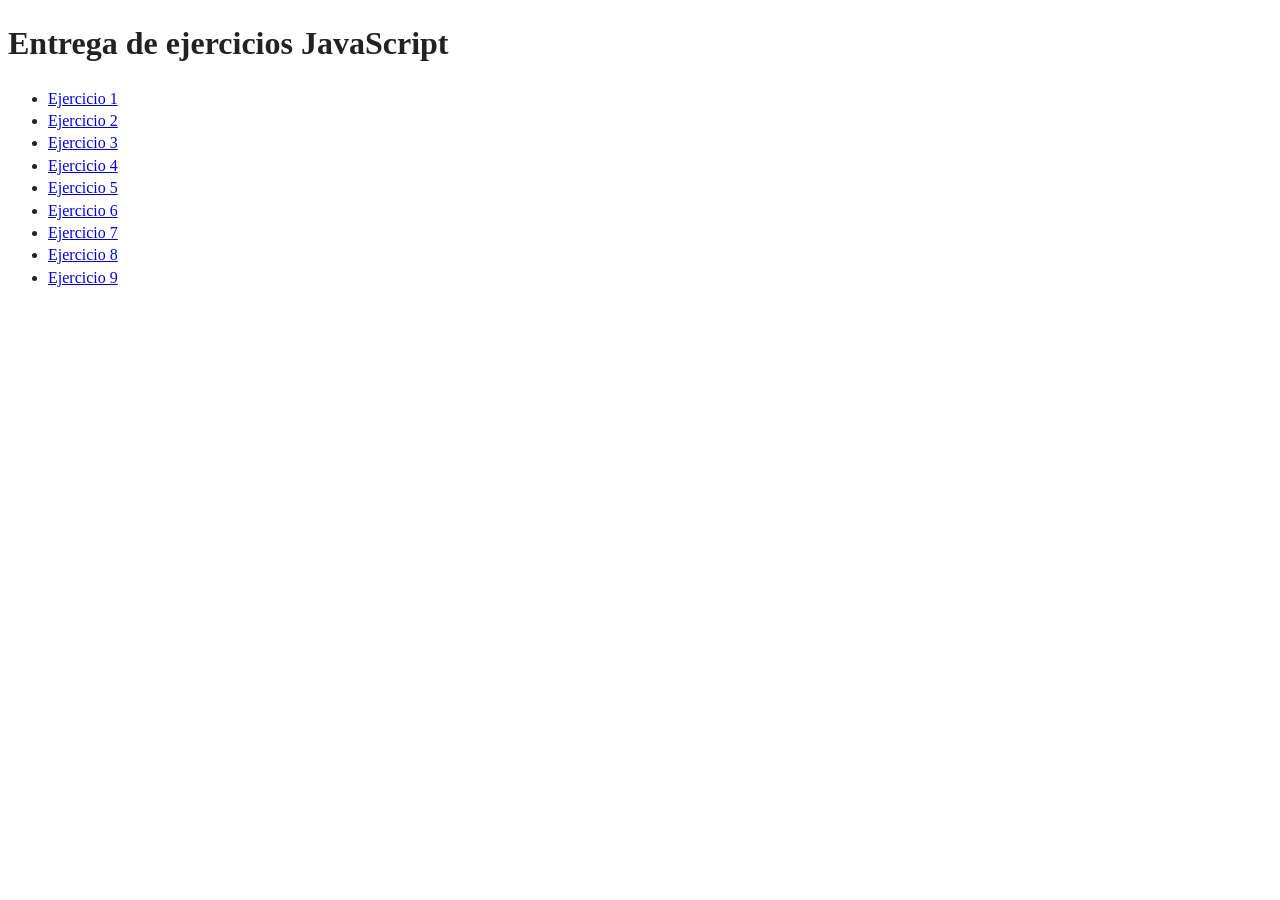
<file: index.html>
<!doctype html>
<html class="no-js" lang="es">

<head>
  <meta charset="utf-8">
  <meta name="viewport" content="width=device-width, initial-scale=1">
  <title>Ejercicios JavaScript Iván Rodríguez</title>
  <link rel="stylesheet" href="css/style.css">
  <meta name="description" content="">

  <meta property="og:title" content="">
  <meta property="og:type" content="">
  <meta property="og:url" content="">
  <meta property="og:image" content="">
  <meta property="og:image:alt" content="">

  <link rel="icon" href="/favicon.ico" sizes="any">
  <link rel="icon" href="/icon.svg" type="image/svg+xml">
  <link rel="apple-touch-icon" href="icon.png">

  <link rel="manifest" href="site.webmanifest">
  <meta name="theme-color" content="#fafafa">
</head>

<body>

  <h1>Entrega de ejercicios JavaScript</h1>
  <ul>
    <li><a href="js_ejercicio_1.html">Ejercicio 1</a></li>
    <li><a href="js_ejercicio_2.html">Ejercicio 2</a></li>
    <li><a href="js_ejercicio_3.html">Ejercicio 3</a></li>
    <li><a href="js_ejercicio_4.html">Ejercicio 4</a></li>
    <li><a href="js_ejercicio_5.html">Ejercicio 5</a></li>
    <li><a href="js_ejercicio_6.html">Ejercicio 6</a></li>
    <li><a href="js_ejercicio_7.html">Ejercicio 7</a></li>
    <li><a href="js_ejercicio_8.html">Ejercicio 8</a></li>
    <li><a href="js_ejercicio_9.html">Ejercicio 9</a></li>
  </ul>


</body>

</html>
</file>
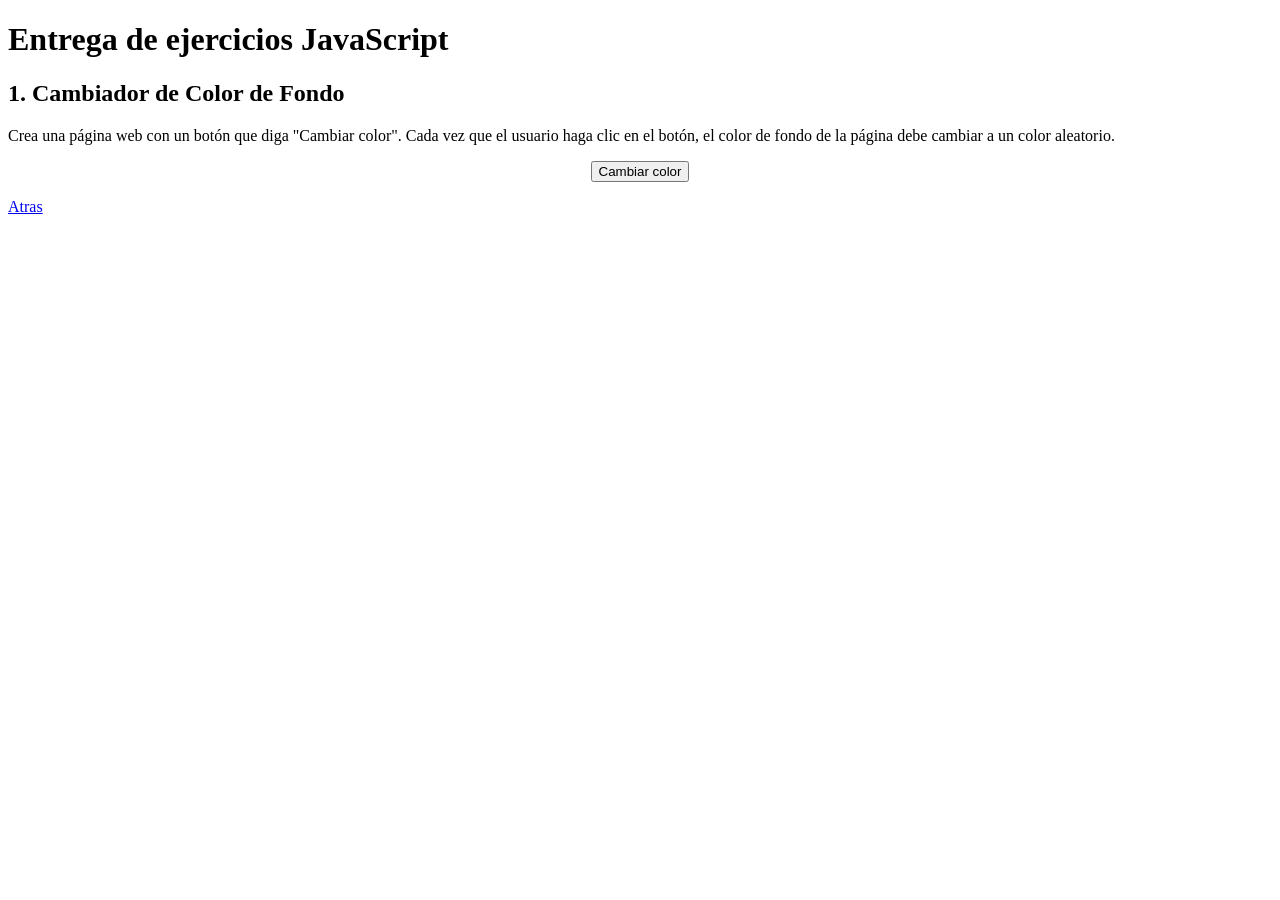
<file: js_ejercicio_1.html>
<!doctype html>
<html class="no-js" lang="es">

<head>
  <meta charset="utf-8">
  <meta name="viewport" content="width=device-width, initial-scale=1">
  <title>Ejercicios JavaScript Iván Rodríguez</title>
  <link rel="stylesheet" href="css/ej.css">
  <meta name="description" content="">

  <meta property="og:title" content="">
  <meta property="og:type" content="">
  <meta property="og:url" content="">
  <meta property="og:image" content="">
  <meta property="og:image:alt" content="">

  <link rel="icon" href="/favicon.ico" sizes="any">
  <link rel="icon" href="/icon.svg" type="image/svg+xml">
  <link rel="apple-touch-icon" href="icon.png">

  <link rel="manifest" href="site.webmanifest">
  <meta name="theme-color" content="#fafafa">
</head>

<body>

  <h1>Entrega de ejercicios JavaScript</h1>
  <h2>1. Cambiador de Color de Fondo </h2>
  <p>Crea una página web con un botón que diga "Cambiar color". Cada vez que el usuario haga clic en el
    botón, el color de fondo de la página debe cambiar a un color aleatorio. </p>

  <div id="app">
    <button id="btn">Cambiar color</button>
  </div>

  <p><a href="index.html">Atras</a></p>
  <script src="./js/js_ejercicio_1.js"></script>
</body>

</html>
</file>
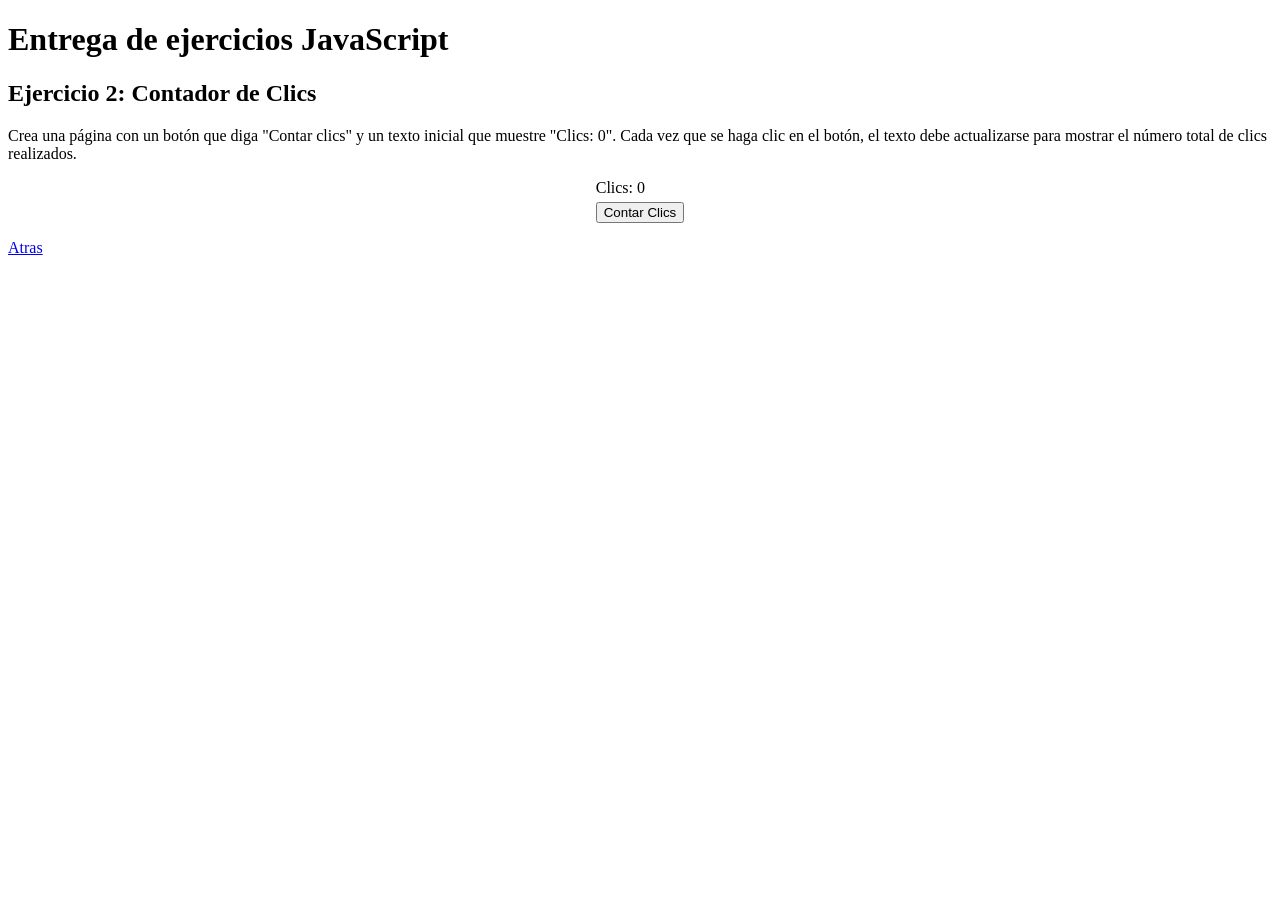
<file: js_ejercicio_2.html>
<!doctype html>
<html class="no-js" lang="es">

<head>
	<meta charset="utf-8">
	<meta name="viewport" content="width=device-width, initial-scale=1">
	<title>Ejercicios JavaScript Iván Rodríguez</title>
	<link rel="stylesheet" href="css/ej.css">
	<meta name="description" content="">

	<meta property="og:title" content="">
	<meta property="og:type" content="">
	<meta property="og:url" content="">
	<meta property="og:image" content="">
	<meta property="og:image:alt" content="">

	<link rel="icon" href="/favicon.ico" sizes="any">
	<link rel="icon" href="/icon.svg" type="image/svg+xml">
	<link rel="apple-touch-icon" href="icon.png">

	<link rel="manifest" href="site.webmanifest">
	<meta name="theme-color" content="#fafafa">
</head>

<body>

	<h1>Entrega de ejercicios JavaScript</h1>
	<h2>Ejercicio 2: Contador de Clics</h2>
  <p>
    Crea una página con un botón que diga "Contar clics" y un texto inicial que muestre "Clics: 0". Cada
    vez que se haga clic en el botón, el texto debe actualizarse para mostrar el número total de clics
    realizados.
  </p>

  <div id="app"></div>


  <p><a href="index.html">Atras</a></p>
  <script src="./js/js_ejercicio_2.js"></script>
</body>

</html>
</file>
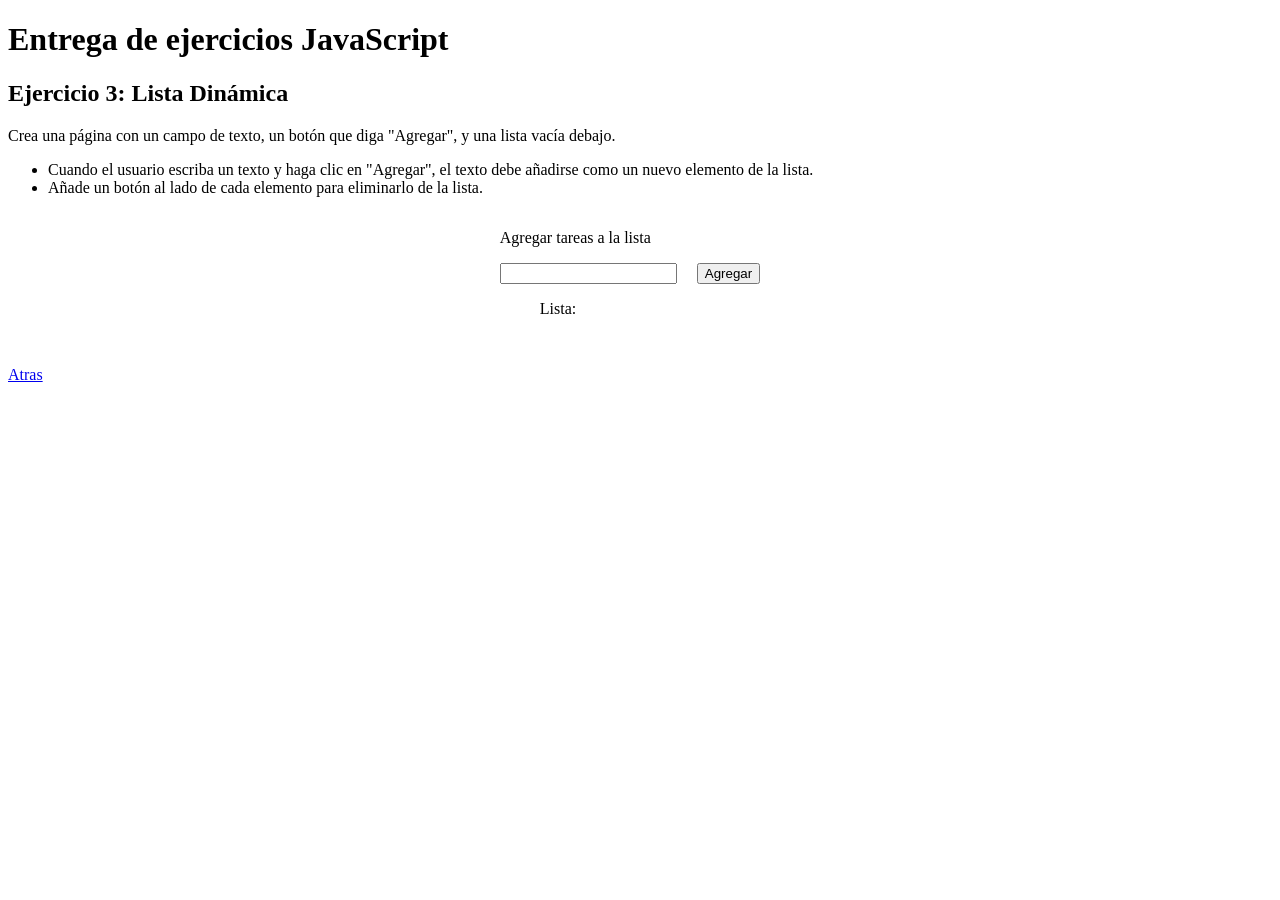
<file: js_ejercicio_3.html>
<!doctype html>
<html class="no-js" lang="es">

<head>
  <meta charset="utf-8">
  <meta name="viewport" content="width=device-width, initial-scale=1">
  <title>Ejercicios JavaScript Iván Rodríguez</title>
  <link rel="stylesheet" href="css/ej.css">
  <meta name="description" content="">

  <meta property="og:title" content="">
  <meta property="og:type" content="">
  <meta property="og:url" content="">
  <meta property="og:image" content="">
  <meta property="og:image:alt" content="">

  <link rel="icon" href="/favicon.ico" sizes="any">
  <link rel="icon" href="/icon.svg" type="image/svg+xml">
  <link rel="apple-touch-icon" href="icon.png">

  <link rel="manifest" href="site.webmanifest">
  <meta name="theme-color" content="#fafafa">
</head>

<body>

  <h1>Entrega de ejercicios JavaScript</h1>
  <h2>Ejercicio 3: Lista Dinámica</h2>
  <p>Crea una página con un campo de texto, un botón que diga "Agregar", y una lista vacía debajo.</p>
  <ul>
    <li>Cuando el usuario escriba un texto y haga clic en "Agregar", el texto debe añadirse como un
    nuevo elemento de la lista.</li>
    <li>Añade un botón al lado de cada elemento para eliminarlo de la lista. </li>
  </ul>

  <div id="app"></div>

  <p><a href="index.html">Atras</a></p>
  <script src="./js/js_ejercicio_3.js"></script>
</body>

</html>
</file>
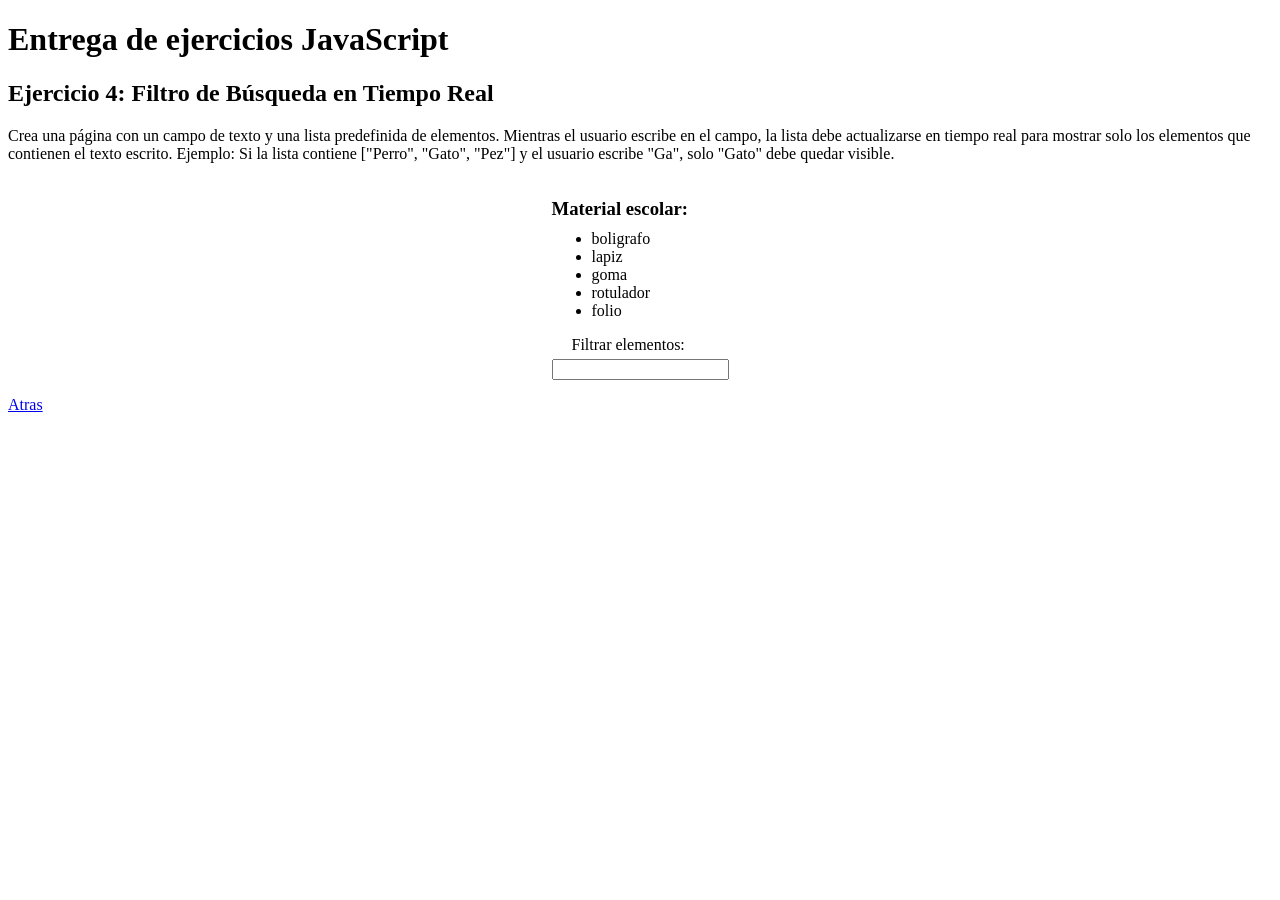
<file: js_ejercicio_4.html>
<!doctype html>
<html class="no-js" lang="es">

<head>
  <meta charset="utf-8">
  <meta name="viewport" content="width=device-width, initial-scale=1">
  <title>Ejercicios JavaScript Iván Rodríguez</title>
  <link rel="stylesheet" href="css/ej.css">
  <meta name="description" content="">

  <meta property="og:title" content="">
  <meta property="og:type" content="">
  <meta property="og:url" content="">
  <meta property="og:image" content="">
  <meta property="og:image:alt" content="">

  <link rel="icon" href="/favicon.ico" sizes="any">
  <link rel="icon" href="/icon.svg" type="image/svg+xml">
  <link rel="apple-touch-icon" href="icon.png">

  <link rel="manifest" href="site.webmanifest">
  <meta name="theme-color" content="#fafafa">
</head>

<body>

  <h1>Entrega de ejercicios JavaScript</h1>
  <h2>Ejercicio 4: Filtro de Búsqueda en Tiempo Real </h2>
  <p>Crea una página con un campo de texto y una lista predefinida de elementos.
  Mientras el usuario escribe en el campo, la lista debe actualizarse en tiempo real para
  mostrar solo los elementos que contienen el texto escrito.
  Ejemplo: Si la lista contiene ["Perro", "Gato", "Pez"] y el usuario escribe "Ga", solo "Gato" debe
  quedar visible.</p>
  <div id="app"></div>



  <p><a href="index.html">Atras</a></p>
  <script src="./js/js_ejercicio_4.js"></script>
</body>

</html>
</file>
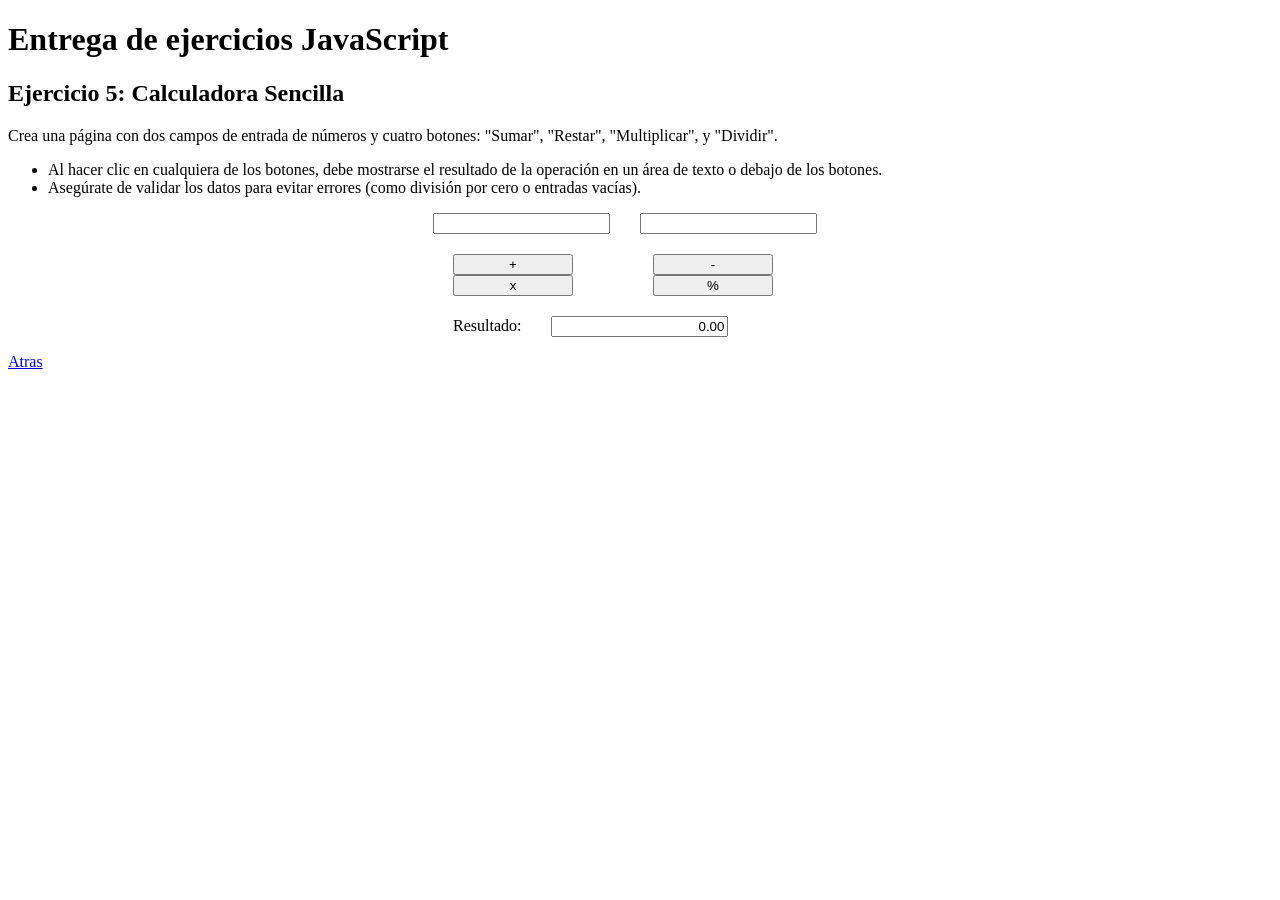
<file: js_ejercicio_5.html>
<!doctype html>
<html class="no-js" lang="es">

<head>
  <meta charset="utf-8">
  <meta name="viewport" content="width=device-width, initial-scale=1">
  <title>Ejercicios JavaScript Iván Rodríguez</title>
  <link rel="stylesheet" href="css/ej.css">
  <meta name="description" content="">

  <meta property="og:title" content="">
  <meta property="og:type" content="">
  <meta property="og:url" content="">
  <meta property="og:image" content="">
  <meta property="og:image:alt" content="">

  <link rel="icon" href="/favicon.ico" sizes="any">
  <link rel="icon" href="/icon.svg" type="image/svg+xml">
  <link rel="apple-touch-icon" href="icon.png">

  <link rel="manifest" href="site.webmanifest">
  <meta name="theme-color" content="#fafafa">
</head>

<body>

  <h1>Entrega de ejercicios JavaScript</h1>
  <h2>Ejercicio 5: Calculadora Sencilla</h2>
  <p>Crea una página con dos campos de entrada de números y cuatro botones: "Sumar", "Restar",
  "Multiplicar", y "Dividir". </p>
  <ul>
    <li>Al hacer clic en cualquiera de los botones, debe mostrarse el resultado de la operación en un
      área de texto o debajo de los botones.</li>
    <li>Asegúrate de validar los datos para evitar errores (como división por cero o entradas vacías).</li>
  </ul>

  <div id="app"></div>

  <p><a href="index.html">Atras</a></p>
  <script src="./js/js_ejercicio_5.js"></script>
</body>

</html>
</file>
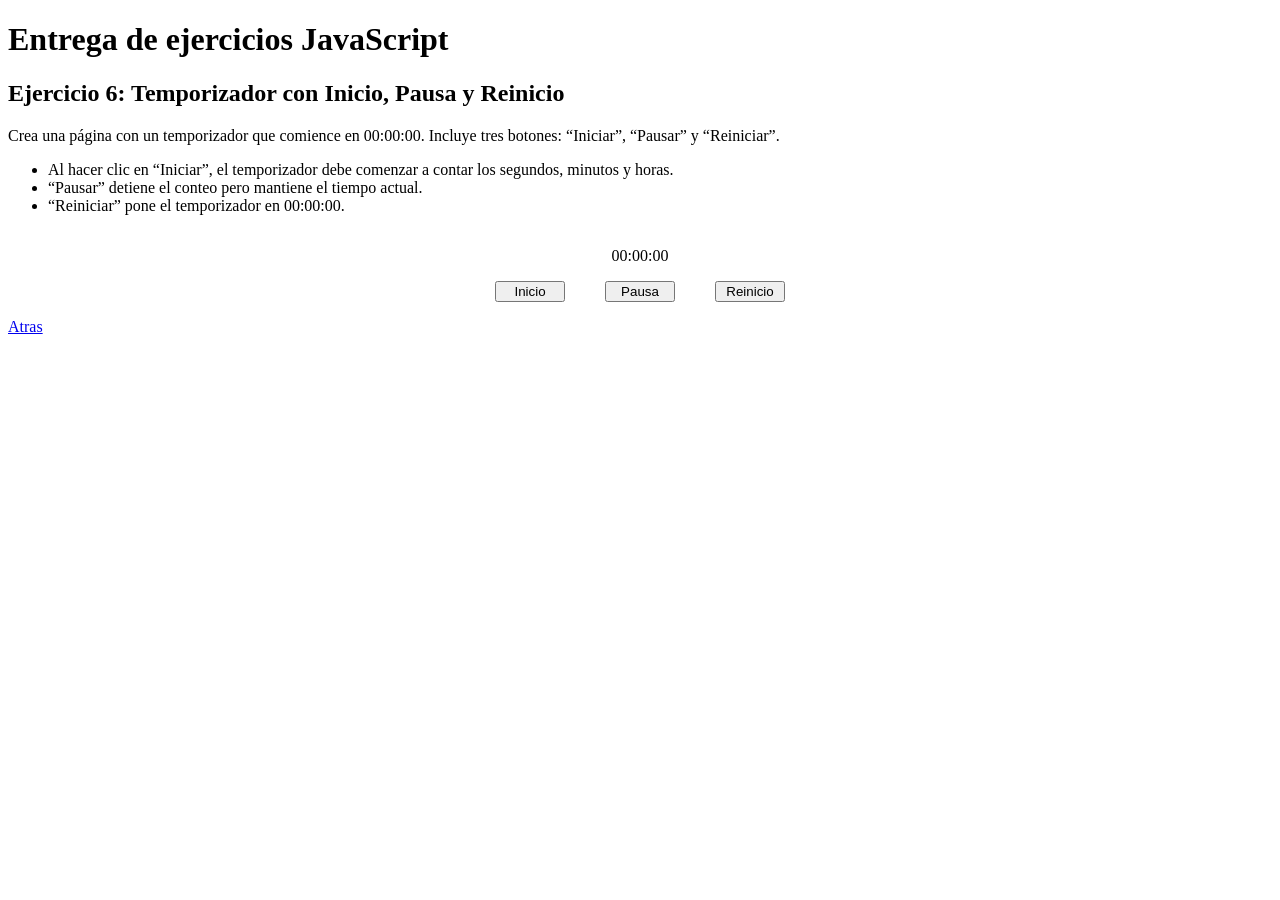
<file: js_ejercicio_6.html>
<!doctype html>
<html class="no-js" lang="es">

<head>
  <meta charset="utf-8">
  <meta name="viewport" content="width=device-width, initial-scale=1">
  <title>Ejercicios JavaScript Iván Rodríguez</title>
  <link rel="stylesheet" href="css/ej.css">
  <meta name="description" content="">

  <meta property="og:title" content="">
  <meta property="og:type" content="">
  <meta property="og:url" content="">
  <meta property="og:image" content="">
  <meta property="og:image:alt" content="">

  <link rel="icon" href="/favicon.ico" sizes="any">
  <link rel="icon" href="/icon.svg" type="image/svg+xml">
  <link rel="apple-touch-icon" href="icon.png">

  <link rel="manifest" href="site.webmanifest">
  <meta name="theme-color" content="#fafafa">
</head>

<body>

  <h1>Entrega de ejercicios JavaScript</h1>
  <h2>Ejercicio 6: Temporizador con Inicio, Pausa y Reinicio </h2>
  <p>Crea una página con un temporizador que comience en 00:00:00. Incluye tres botones: “Iniciar”, “Pausar”
    y “Reiniciar”.</p>
  <ul>
    <li>Al hacer clic en “Iniciar”, el temporizador debe comenzar a contar los segundos, minutos y horas.</li>
    <li>“Pausar” detiene el conteo pero mantiene el tiempo actual.</li>
    <li>“Reiniciar” pone el temporizador en 00:00:00.</li>
  </ul>

  <div id="app"></div>

  <p><a href="index.html">Atras</a></p>
  <script src="./js/js_ejercicio_6.js"></script>
</body>

</html>
</file>
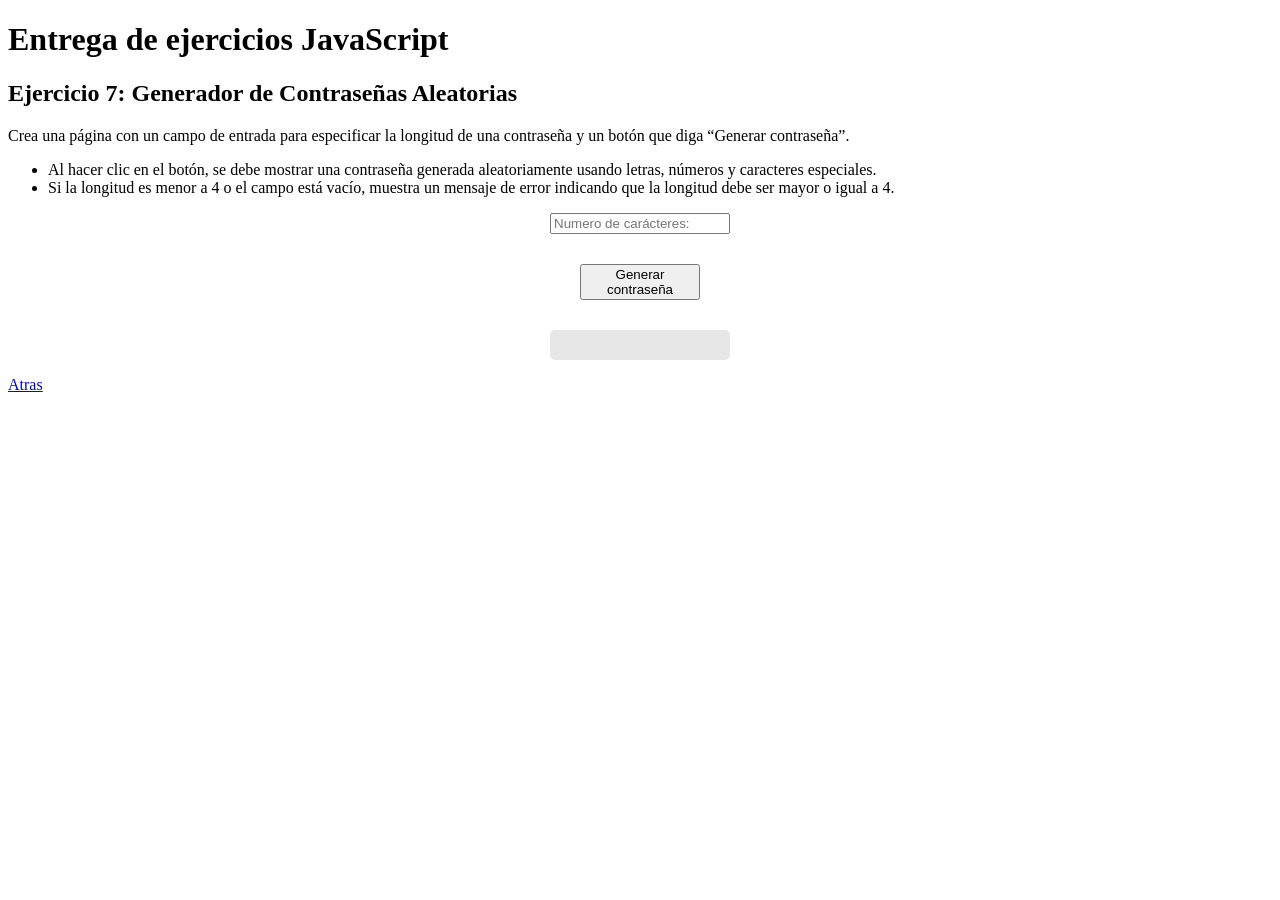
<file: js_ejercicio_7.html>
<!doctype html>
<html class="no-js" lang="es">

<head>
  <meta charset="utf-8">
  <meta name="viewport" content="width=device-width, initial-scale=1">
  <title>Ejercicios JavaScript Iván Rodríguez</title>
  <link rel="stylesheet" href="css/ej.css">
  <meta name="description" content="">

  <meta property="og:title" content="">
  <meta property="og:type" content="">
  <meta property="og:url" content="">
  <meta property="og:image" content="">
  <meta property="og:image:alt" content="">

  <link rel="icon" href="/favicon.ico" sizes="any">
  <link rel="icon" href="/icon.svg" type="image/svg+xml">
  <link rel="apple-touch-icon" href="icon.png">

  <link rel="manifest" href="site.webmanifest">
  <meta name="theme-color" content="#fafafa">
</head>

<body>

  <h1>Entrega de ejercicios JavaScript</h1>
  <h2>Ejercicio 7: Generador de Contraseñas Aleatorias </h2>
  <p>Crea una página con un campo de entrada para especificar la longitud de una contraseña y un botón que
    diga “Generar contraseña”.</p>
  <ul>
    <li>Al hacer clic en el botón, se debe mostrar una contraseña generada aleatoriamente usando
    letras, números y caracteres especiales.</li>
    <li>Si la longitud es menor a 4 o el campo está vacío, muestra un mensaje de error indicando que la
    longitud debe ser mayor o igual a 4.</li>
  </ul>

  <div id="app"></div>

  <p><a href="index.html">Atras</a></p>
  <script src="./js/js_ejercicio_7.js"></script>
</body>

</html>
</file>
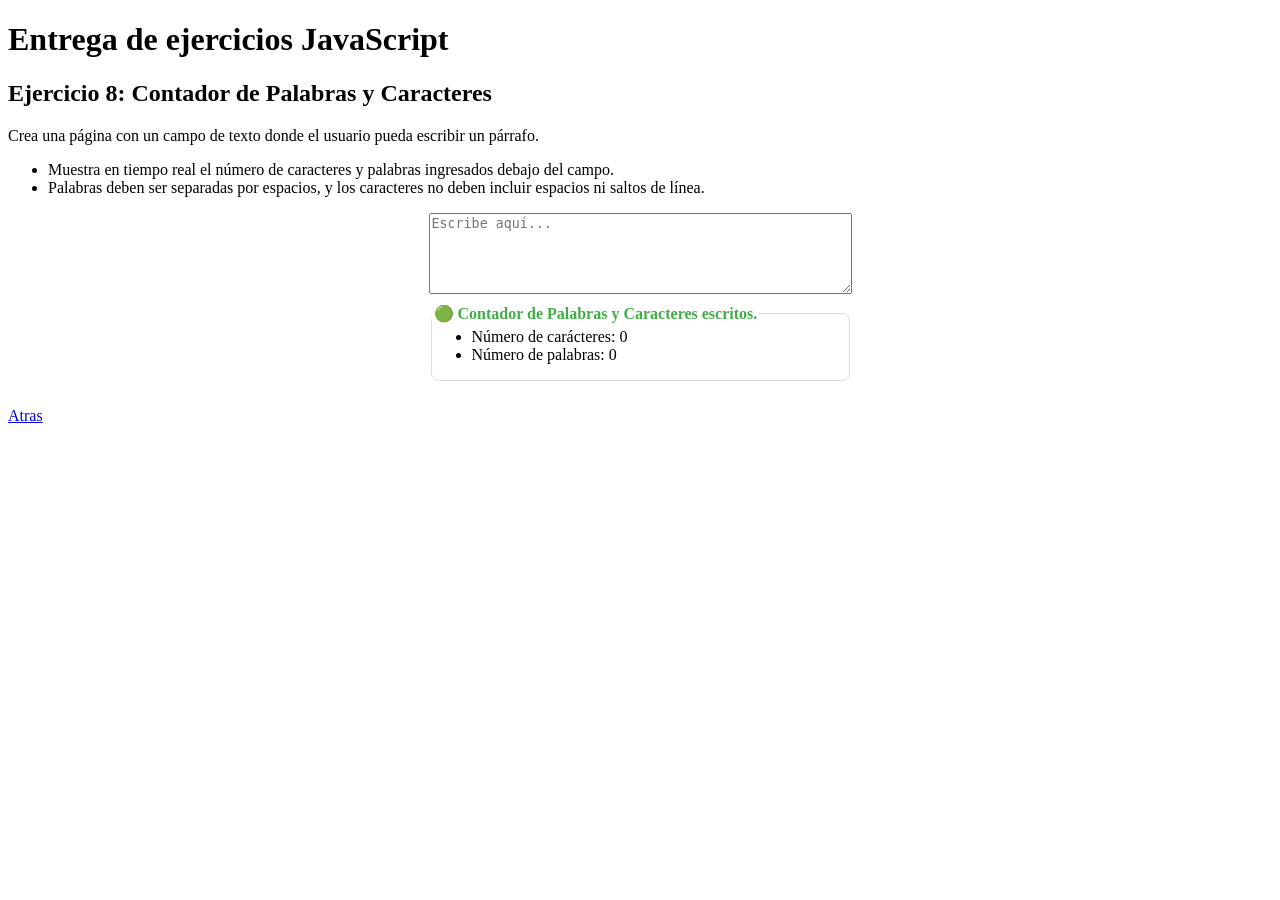
<file: js_ejercicio_8.html>
<!doctype html>
<html class="no-js" lang="es">

<head>
  <meta charset="utf-8">
  <meta name="viewport" content="width=device-width, initial-scale=1">
  <title>Ejercicios JavaScript Iván Rodríguez</title>
  <link rel="stylesheet" href="css/ej.css">
  <meta name="description" content="">

  <meta property="og:title" content="">
  <meta property="og:type" content="">
  <meta property="og:url" content="">
  <meta property="og:image" content="">
  <meta property="og:image:alt" content="">

  <link rel="icon" href="/favicon.ico" sizes="any">
  <link rel="icon" href="/icon.svg" type="image/svg+xml">
  <link rel="apple-touch-icon" href="icon.png">

  <link rel="manifest" href="site.webmanifest">
  <meta name="theme-color" content="#fafafa">
</head>

<body>

  <h1>Entrega de ejercicios JavaScript</h1>
  <h2>Ejercicio 8: Contador de Palabras y Caracteres</h2>
  <p>Crea una página con un campo de texto donde el usuario pueda escribir un párrafo.</p>
  <ul>
    <li>Muestra en tiempo real el número de caracteres y palabras ingresados debajo del campo.</li>
    <li>Palabras deben ser separadas por espacios, y los caracteres no deben incluir espacios ni saltos de
  línea.</li>
  </ul>

  <div id="app"></div>

  <p><a href="index.html">Atras</a></p>
  <script src="./js/js_ejercicio_8.js"></script>
</body>

</html>
</file>
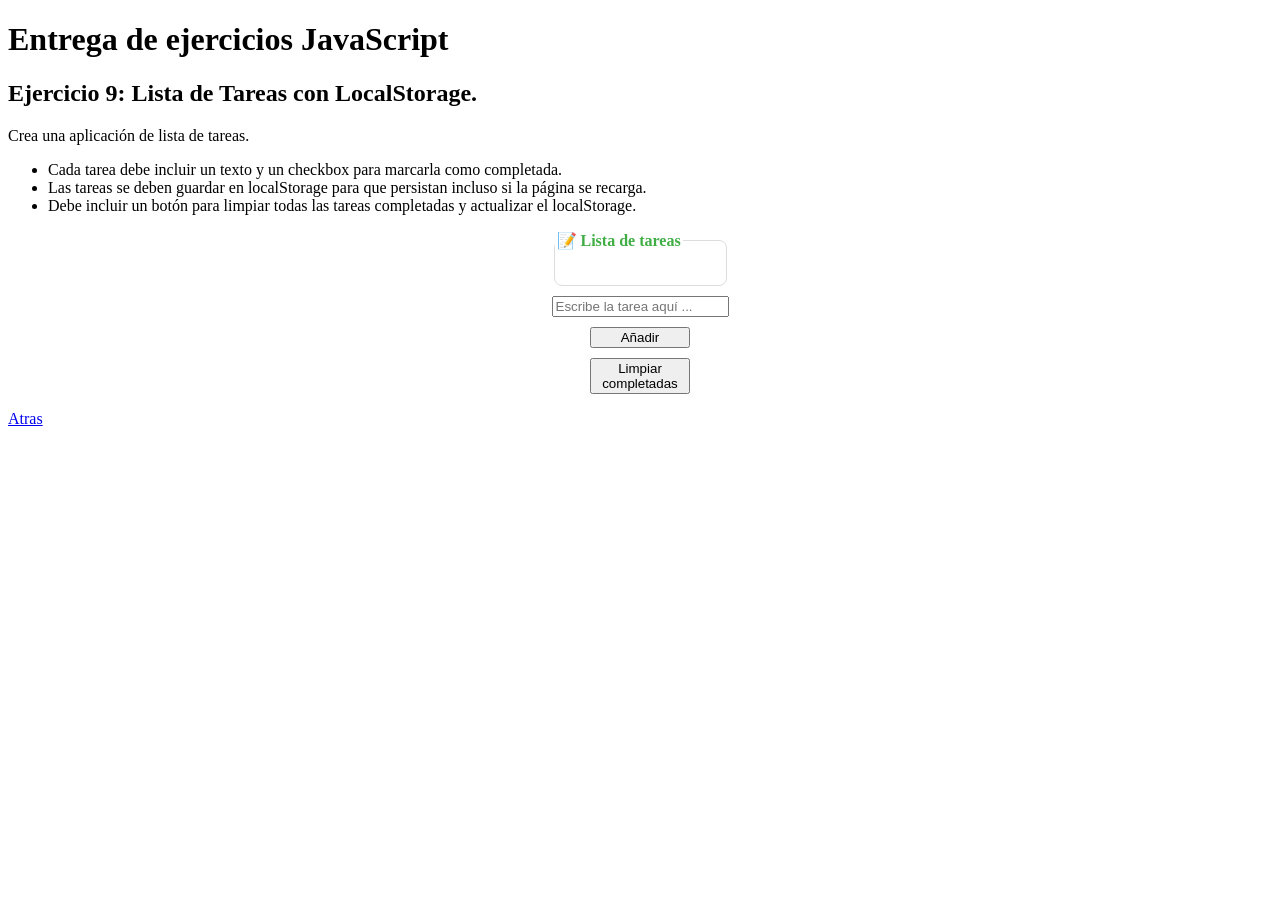
<file: js_ejercicio_9.html>
<!doctype html>
<html class="no-js" lang="es">

<head>
  <meta charset="utf-8">
  <meta name="viewport" content="width=device-width, initial-scale=1">
  <title>Ejercicios JavaScript Iván Rodríguez</title>
  <link rel="stylesheet" href="css/ej.css">
  <meta name="description" content="">

  <meta property="og:title" content="">
  <meta property="og:type" content="">
  <meta property="og:url" content="">
  <meta property="og:image" content="">
  <meta property="og:image:alt" content="">

  <link rel="icon" href="/favicon.ico" sizes="any">
  <link rel="icon" href="/icon.svg" type="image/svg+xml">
  <link rel="apple-touch-icon" href="icon.png">

  <link rel="manifest" href="site.webmanifest">
  <meta name="theme-color" content="#fafafa">
</head>

<body>

  <h1>Entrega de ejercicios JavaScript</h1>
  <h2>Ejercicio 9: Lista de Tareas con LocalStorage.</h2>
  <p>Crea una aplicación de lista de tareas.</p>
  <ul>
    <li>Cada tarea debe incluir un texto y un checkbox para marcarla como completada.</li>
    <li>Las tareas se deben guardar en localStorage para que persistan incluso si la página se recarga.</li>
    <li>Debe incluir un botón para limpiar todas las tareas completadas y actualizar el localStorage.</li>
  </ul>

  <div id="app"></div>

  <p><a href="index.html">Atras</a></p>
  <script src="./js/js_ejercicio_9.js"></script>
</body>

</html>
</file>
<file: css/style.css>
/*! HTML5 Boilerplate v9.0.1 | MIT License | https://html5boilerplate.com/ */

/* main.css 3.0.0 | MIT License | https://github.com/h5bp/main.css#readme */
/*
 * What follows is the result of much research on cross-browser styling.
 * Credit left inline and big thanks to Nicolas Gallagher, Jonathan Neal,
 * Kroc Camen, and the H5BP dev community and team.
 */

/* ==========================================================================
   Base styles: opinionated defaults
   ========================================================================== */

html {
  color: #222;
  font-size: 1em;
  line-height: 1.4;
}

/*
 * Remove text-shadow in selection highlight:
 * https://twitter.com/miketaylr/status/12228805301
 *
 * Customize the background color to match your design.
 */

::-moz-selection {
  background: #b3d4fc;
  text-shadow: none;
}

::selection {
  background: #b3d4fc;
  text-shadow: none;
}

/*
 * A better looking default horizontal rule
 */

hr {
  display: block;
  height: 1px;
  border: 0;
  border-top: 1px solid #ccc;
  margin: 1em 0;
  padding: 0;
}

/*
 * Remove the gap between audio, canvas, iframes,
 * images, videos and the bottom of their containers:
 * https://github.com/h5bp/html5-boilerplate/issues/440
 */

audio,
canvas,
iframe,
img,
svg,
video {
  vertical-align: middle;
}

/*
 * Remove default fieldset styles.
 */

fieldset {
  border: 0;
  margin: 0;
  padding: 0;
}

/*
 * Allow only vertical resizing of textareas.
 */

textarea {
  resize: vertical;
}

/* ==========================================================================
   Author's custom styles
   ========================================================================== */

/* ==========================================================================
   Helper classes
   ========================================================================== */

/*
 * Hide visually and from screen readers
 */

.hidden,
[hidden] {
  display: none !important;
}

/*
 * Hide only visually, but have it available for screen readers:
 * https://snook.ca/archives/html_and_css/hiding-content-for-accessibility
 *
 * 1. For long content, line feeds are not interpreted as spaces and small width
 *    causes content to wrap 1 word per line:
 *    https://medium.com/@jessebeach/beware-smushed-off-screen-accessible-text-5952a4c2cbfe
 */

.visually-hidden {
  border: 0;
  clip: rect(0, 0, 0, 0);
  height: 1px;
  margin: -1px;
  overflow: hidden;
  padding: 0;
  position: absolute;
  white-space: nowrap;
  width: 1px;
  /* 1 */
}

/*
 * Extends the .visually-hidden class to allow the element
 * to be focusable when navigated to via the keyboard:
 * https://www.drupal.org/node/897638
 */

.visually-hidden.focusable:active,
.visually-hidden.focusable:focus {
  clip: auto;
  height: auto;
  margin: 0;
  overflow: visible;
  position: static;
  white-space: inherit;
  width: auto;
}

/*
 * Hide visually and from screen readers, but maintain layout
 */

.invisible {
  visibility: hidden;
}

/*
 * Clearfix: contain floats
 *
 * The use of `table` rather than `block` is only necessary if using
 * `::before` to contain the top-margins of child elements.
 */

.clearfix::before,
.clearfix::after {
  content: "";
  display: table;
}

.clearfix::after {
  clear: both;
}

/* ==========================================================================
   EXAMPLE Media Queries for Responsive Design.
   These examples override the primary ('mobile first') styles.
   Modify as content requires.
   ========================================================================== */

@media only screen and (min-width: 35em) {
  /* Style adjustments for viewports that meet the condition */
}

@media print,
  (-webkit-min-device-pixel-ratio: 1.25),
  (min-resolution: 1.25dppx),
  (min-resolution: 120dpi) {
  /* Style adjustments for high resolution devices */
}

/* ==========================================================================
   Print styles.
   Inlined to avoid the additional HTTP request:
   https://www.phpied.com/delay-loading-your-print-css/
   ========================================================================== */

@media print {
  *,
  *::before,
  *::after {
    background: #fff !important;
    color: #000 !important;
    /* Black prints faster */
    box-shadow: none !important;
    text-shadow: none !important;
  }

  a,
  a:visited {
    text-decoration: underline;
  }

  a[href]::after {
    content: " (" attr(href) ")";
  }

  abbr[title]::after {
    content: " (" attr(title) ")";
  }

  /*
   * Don't show links that are fragment identifiers,
   * or use the `javascript:` pseudo protocol
   */
  a[href^="#"]::after,
  a[href^="javascript:"]::after {
    content: "";
  }

  pre {
    white-space: pre-wrap !important;
  }

  pre,
  blockquote {
    border: 1px solid #999;
    page-break-inside: avoid;
  }

  tr,
  img {
    page-break-inside: avoid;
  }

  p,
  h2,
  h3 {
    orphans: 3;
    widows: 3;
  }

  h2,
  h3 {
    page-break-after: avoid;
  }

}
</file>
<file: css/ej.css>
#app {
  display: grid;
  margin-left: 20%;
  margin-right: 20%;
  justify-content: center;
}

#app label {
  margin-bottom: 5px;
  margin-left: 20px;
  margin-right: 20px;
}

button {
  max-width: 120px;
  margin-left: 20px;
  margin-right: 20px;
}

ul{
  margin-top: 0px;
}

h3,
#textInput,
#addTask,
#add{
  margin-bottom: 10px;
}

#n1,
#n2,
#result label {
  margin-right: 30px;
}

#buttonBox {
  display: grid;
  grid-template-columns: 1fr 1fr;
  grid-template-rows:1fr 1fr;
  max-width: 400px;
  margin-top: 20px;
  margin-bottom: 20px;
}

#inputResult {
  text-align: right;
}

#contador,
#buttonContainer{
  display: flex;
  justify-content: center;
}

#contador *{
  align-content: center;
}

#buttonContainer * {
  width: 70px;
}

#length{
  display: block;
  justify-content: center;
  align-items: center;
  text-align: right;
}

#length::placeholder {
  text-align: left;
}

#generate {
  margin: 30px;
  display: block;
  justify-content: center;
  text-align: center;
}

#pass {
  display: flex;
  height: 30px;
  justify-content: center;
  align-items: center;
  background-color: rgb(231, 231, 231);
  border-radius: 5px;
}

#pass p{
  justify-content: center;
  text-align: center;
}

fieldset {
  border: 1px solid #ddd;
  border-radius: 8px;
  padding: 0px;
  margin-bottom: 10px;
}
legend {
  color: #41ae45;
  font-weight: bold;
  margin-bottom: 5px;
}

#counter li *{
  display: inline;
}

ul#tasks {
  list-style-type: none;
  padding: 10px;
  margin-bottom: 10px;
}

#add,
#clean {
  justify-self: center;
  width: 100px;
}
</file>
